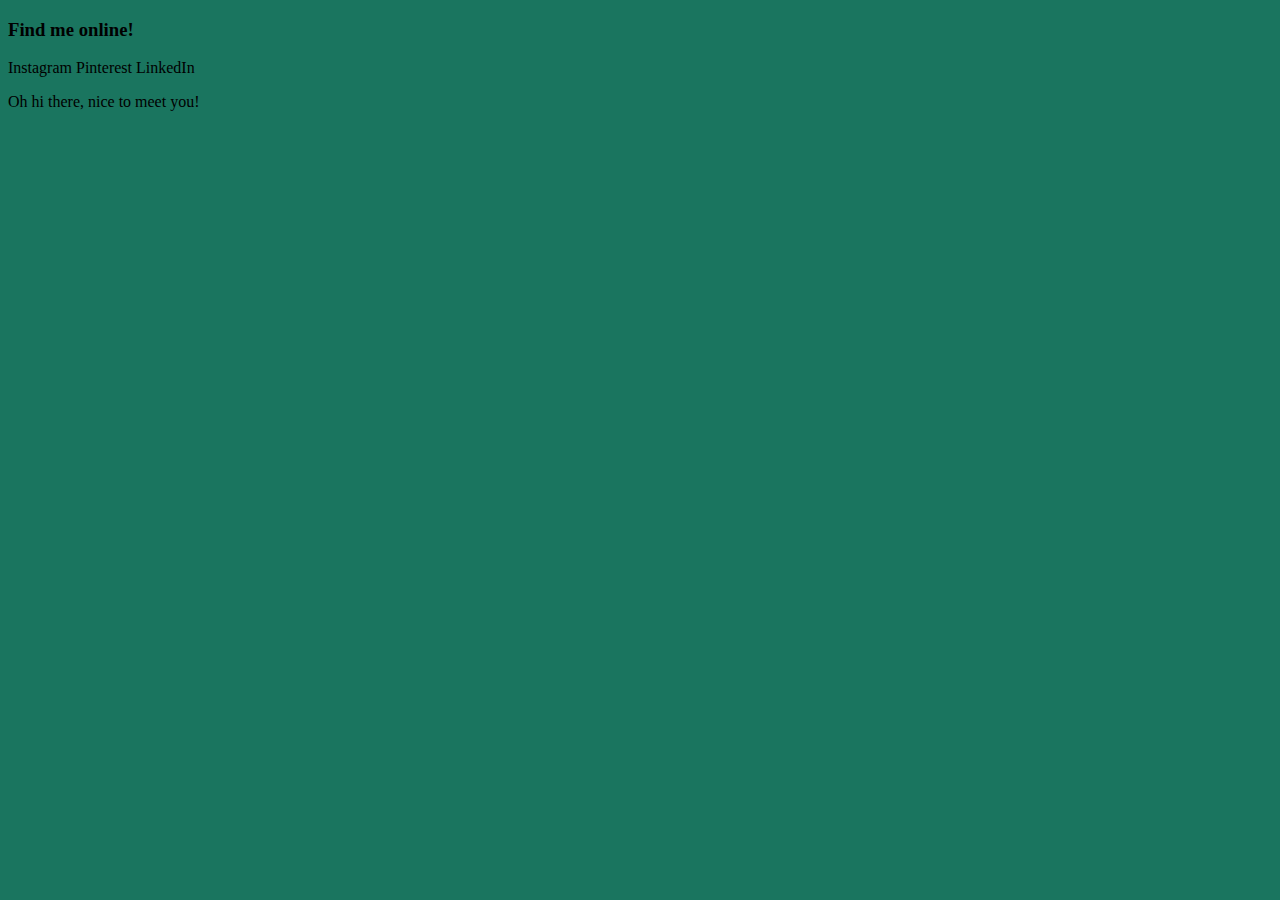
<file: index2.html>
<!DOCTYPE html>

<html>
 
  <head>

    <title>Lisa-Marie Dekker</title>

      <link rel="icon" type="image/png" href="https://cdn4.iconfinder.com/data/icons/business-1-3/512/checklist-512.png">
      <link href="index.css" type="text/css" rel="stylesheet" />

  </head>


  <body>
        <h3>Find me online!</h3>
        <span>Instagram</span>
        <span>Pinterest</span>
        <span>LinkedIn</span>
        <p>Oh hi there, nice to meet you!</p>

  </body>

</html>
</file>
<file: index.css>
body {
    background-color: rgb(26, 117, 95);
    
   }
</file>
